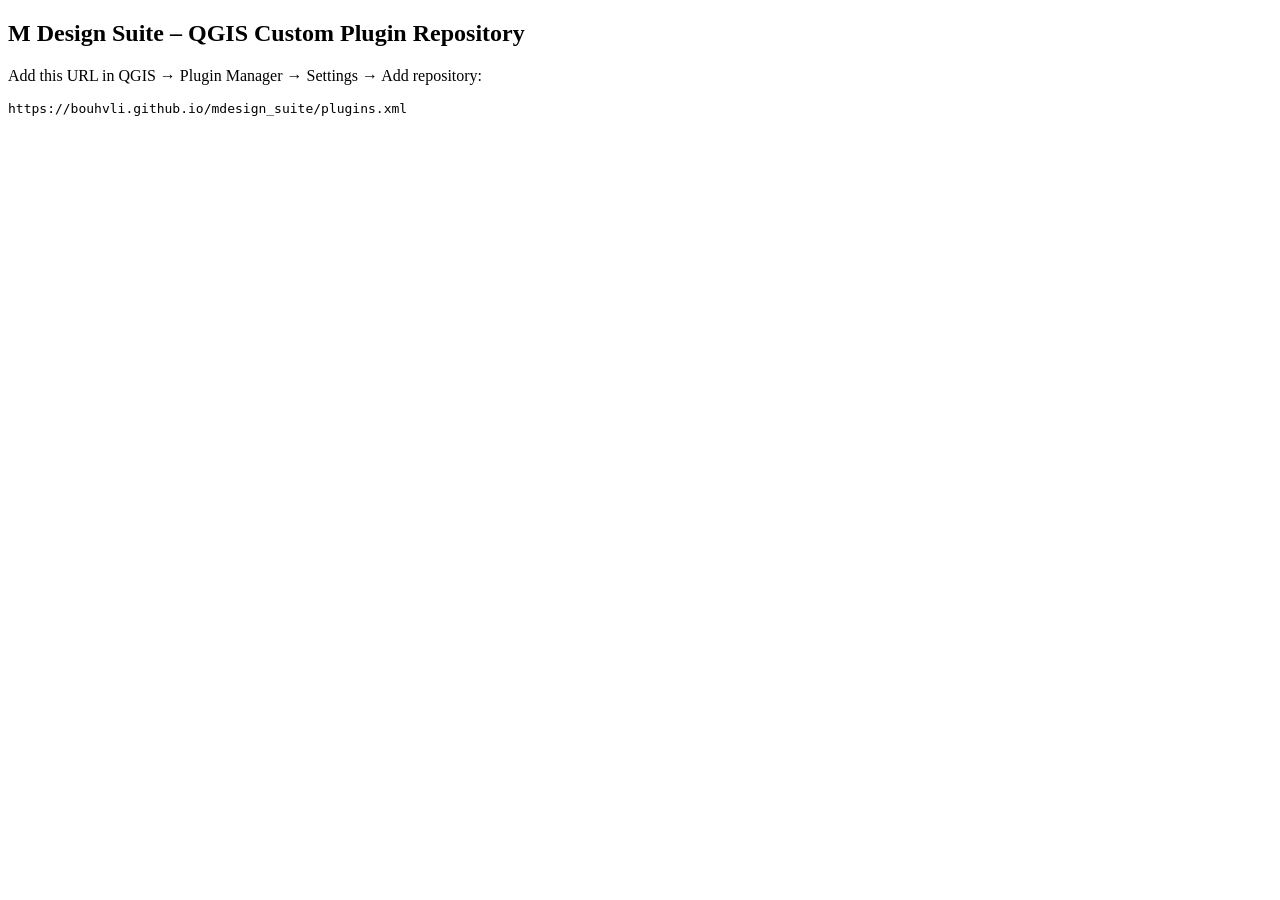
<file: index.html>
<!DOCTYPE html>
<html>
<head><title>M Design Suite – QGIS Plugin Repository</title></head>
<body>
  <h2>M Design Suite – QGIS Custom Plugin Repository</h2>
  <p>Add this URL in QGIS → Plugin Manager → Settings → Add repository:</p>
  <pre>https://bouhvli.github.io/mdesign_suite/plugins.xml</pre>
</body>
</html>
</file>
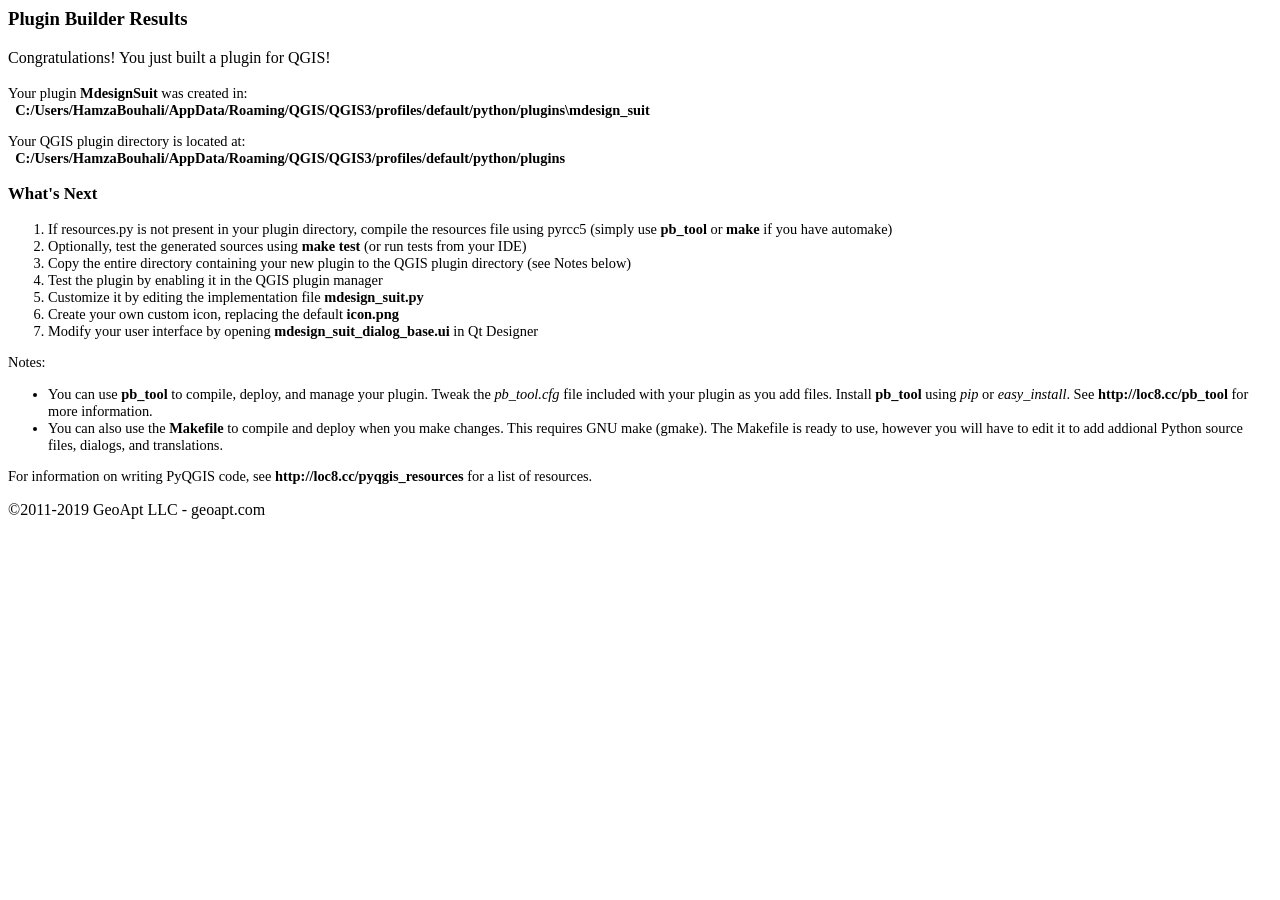
<file: README.html>
<html>
<body>
<h3>Plugin Builder Results</h3>

Congratulations! You just built a plugin for QGIS!<br/><br />

<div id='help' style='font-size:.9em;'>
Your plugin <b>MdesignSuit</b> was created in:<br>
&nbsp;&nbsp;<b>C:/Users/HamzaBouhali/AppData/Roaming/QGIS/QGIS3/profiles/default/python/plugins\mdesign_suit</b>
<p>
Your QGIS plugin directory is located at:<br>
&nbsp;&nbsp;<b>C:/Users/HamzaBouhali/AppData/Roaming/QGIS/QGIS3/profiles/default/python/plugins</b>
<p>
<h3>What's Next</h3>
<ol>
    <li>If resources.py is not present in your plugin directory, compile the resources file using pyrcc5 (simply use <b>pb_tool</b> or <b>make</b> if you have automake)
    <li>Optionally, test the generated sources using <b>make test</b> (or run tests from your IDE)
    <li>Copy the entire directory containing your new plugin to the QGIS plugin directory (see Notes below)
    <li>Test the plugin by enabling it in the QGIS plugin manager
    <li>Customize it by editing the implementation file <b>mdesign_suit.py</b>
    <li>Create your own custom icon, replacing the default <b>icon.png</b>
    <li>Modify your user interface by opening <b>mdesign_suit_dialog_base.ui</b> in Qt Designer
</ol>
Notes:
<ul>
    <li>You can use <b>pb_tool</b> to compile, deploy, and manage your plugin. Tweak the <i>pb_tool.cfg</i> file included with your plugin as you add files. Install <b>pb_tool</b> using 
        <i>pip</i> or <i>easy_install</i>. See <b>http://loc8.cc/pb_tool</b> for more information.
    <li>You can also use the <b>Makefile</b> to compile and deploy when you
        make changes. This requires GNU make (gmake). The Makefile is ready to use, however you 
        will have to edit it to add addional Python source files, dialogs, and translations.
</ul>
</div>
<div style='font-size:.9em;'>
<p>
For information on writing PyQGIS code, see <b>http://loc8.cc/pyqgis_resources</b> for a list of resources.
</p>
</div>
<p>
&copy;2011-2019 GeoApt LLC - geoapt.com 
</p>
</body>
</html>
</file>
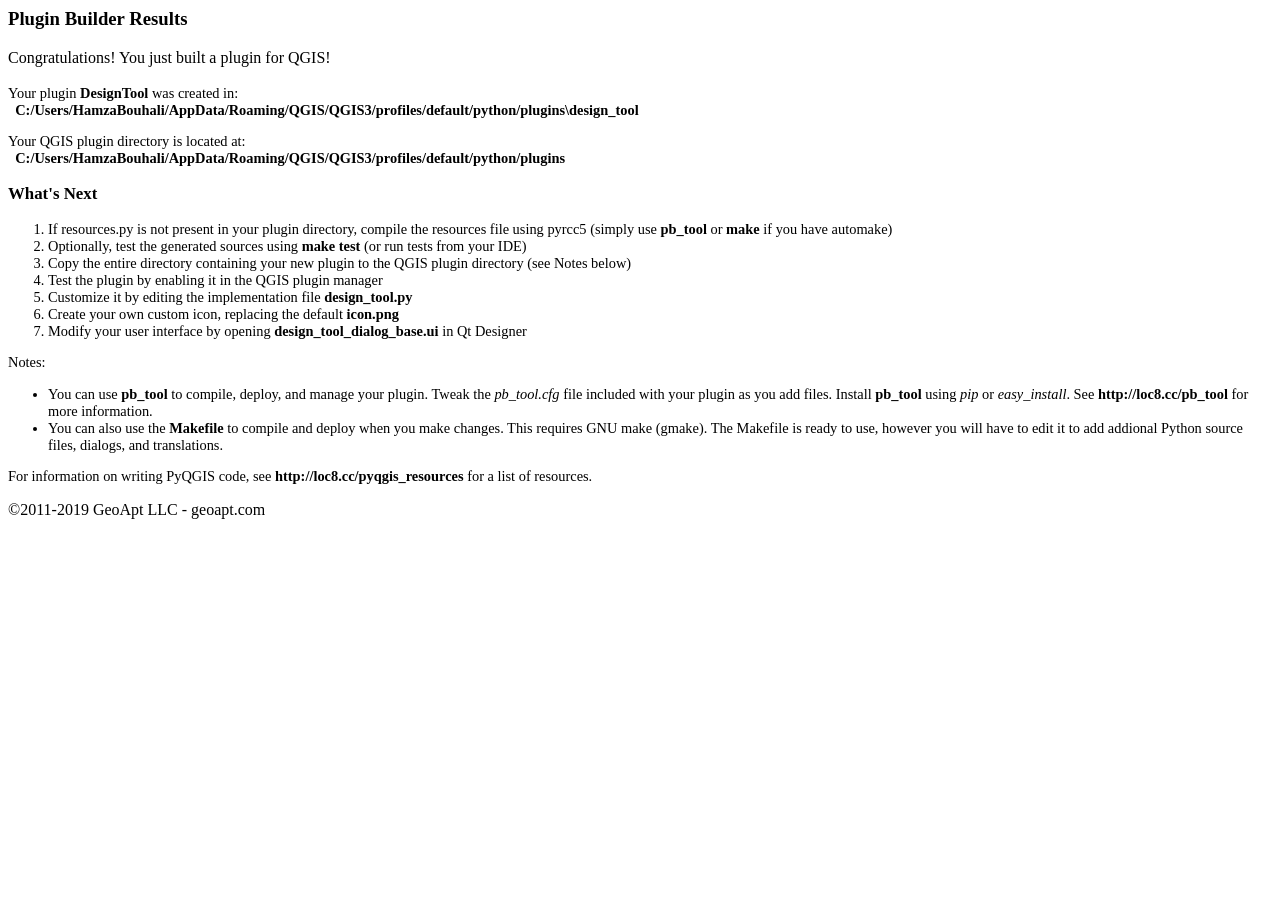
<file: plugins/design_tool/README.html>
<html>
<body>
<h3>Plugin Builder Results</h3>

Congratulations! You just built a plugin for QGIS!<br/><br />

<div id='help' style='font-size:.9em;'>
Your plugin <b>DesignTool</b> was created in:<br>
&nbsp;&nbsp;<b>C:/Users/HamzaBouhali/AppData/Roaming/QGIS/QGIS3/profiles/default/python/plugins\design_tool</b>
<p>
Your QGIS plugin directory is located at:<br>
&nbsp;&nbsp;<b>C:/Users/HamzaBouhali/AppData/Roaming/QGIS/QGIS3/profiles/default/python/plugins</b>
<p>
<h3>What's Next</h3>
<ol>
    <li>If resources.py is not present in your plugin directory, compile the resources file using pyrcc5 (simply use <b>pb_tool</b> or <b>make</b> if you have automake)
    <li>Optionally, test the generated sources using <b>make test</b> (or run tests from your IDE)
    <li>Copy the entire directory containing your new plugin to the QGIS plugin directory (see Notes below)
    <li>Test the plugin by enabling it in the QGIS plugin manager
    <li>Customize it by editing the implementation file <b>design_tool.py</b>
    <li>Create your own custom icon, replacing the default <b>icon.png</b>
    <li>Modify your user interface by opening <b>design_tool_dialog_base.ui</b> in Qt Designer
</ol>
Notes:
<ul>
    <li>You can use <b>pb_tool</b> to compile, deploy, and manage your plugin. Tweak the <i>pb_tool.cfg</i> file included with your plugin as you add files. Install <b>pb_tool</b> using 
        <i>pip</i> or <i>easy_install</i>. See <b>http://loc8.cc/pb_tool</b> for more information.
    <li>You can also use the <b>Makefile</b> to compile and deploy when you
        make changes. This requires GNU make (gmake). The Makefile is ready to use, however you 
        will have to edit it to add addional Python source files, dialogs, and translations.
</ul>
</div>
<div style='font-size:.9em;'>
<p>
For information on writing PyQGIS code, see <b>http://loc8.cc/pyqgis_resources</b> for a list of resources.
</p>
</div>
<p>
&copy;2011-2019 GeoApt LLC - geoapt.com 
</p>
</body>
</html>
</file>
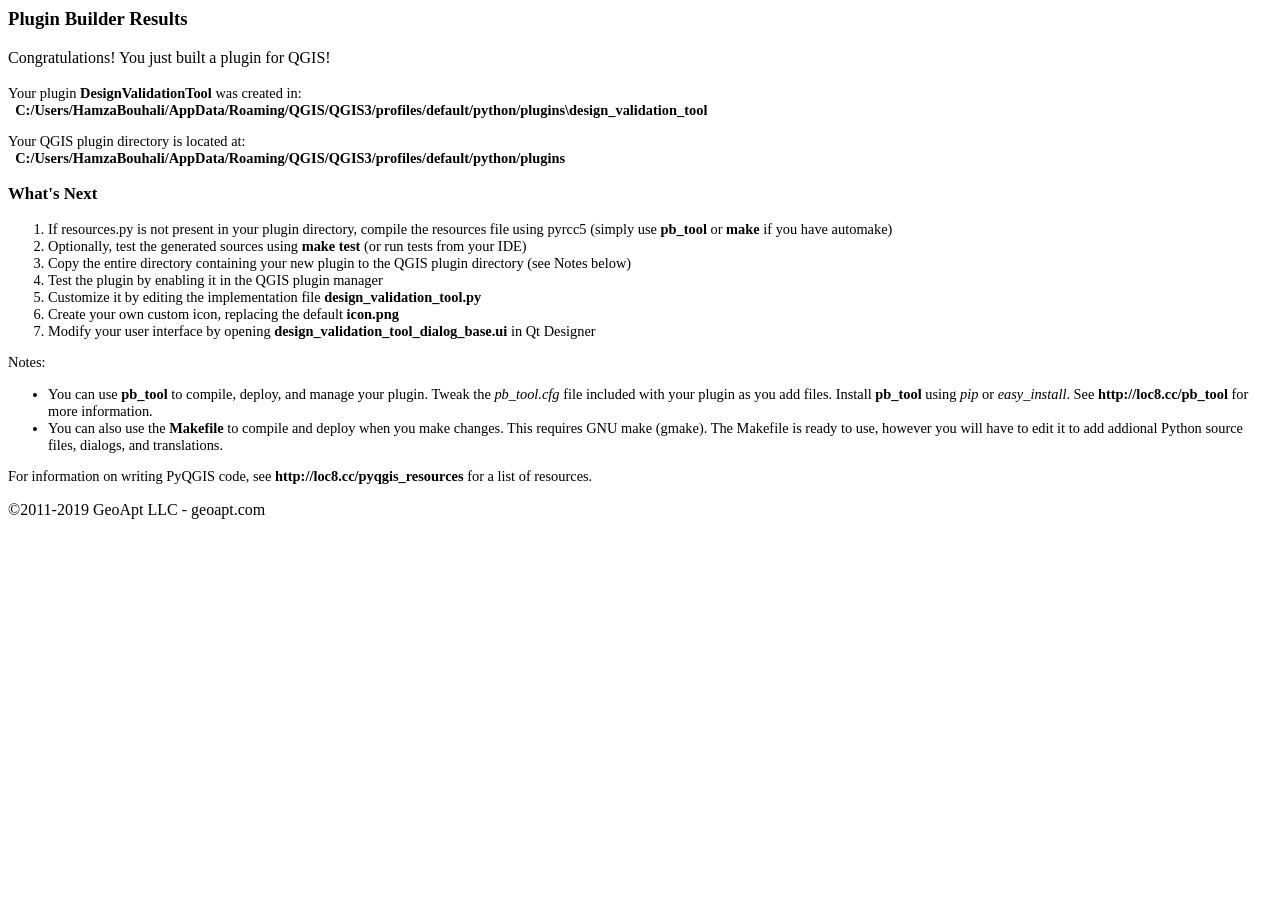
<file: plugins/design_validation_tool/README.html>
<html>
<body>
<h3>Plugin Builder Results</h3>

Congratulations! You just built a plugin for QGIS!<br/><br />

<div id='help' style='font-size:.9em;'>
Your plugin <b>DesignValidationTool</b> was created in:<br>
&nbsp;&nbsp;<b>C:/Users/HamzaBouhali/AppData/Roaming/QGIS/QGIS3/profiles/default/python/plugins\design_validation_tool</b>
<p>
Your QGIS plugin directory is located at:<br>
&nbsp;&nbsp;<b>C:/Users/HamzaBouhali/AppData/Roaming/QGIS/QGIS3/profiles/default/python/plugins</b>
<p>
<h3>What's Next</h3>
<ol>
    <li>If resources.py is not present in your plugin directory, compile the resources file using pyrcc5 (simply use <b>pb_tool</b> or <b>make</b> if you have automake)
    <li>Optionally, test the generated sources using <b>make test</b> (or run tests from your IDE)
    <li>Copy the entire directory containing your new plugin to the QGIS plugin directory (see Notes below)
    <li>Test the plugin by enabling it in the QGIS plugin manager
    <li>Customize it by editing the implementation file <b>design_validation_tool.py</b>
    <li>Create your own custom icon, replacing the default <b>icon.png</b>
    <li>Modify your user interface by opening <b>design_validation_tool_dialog_base.ui</b> in Qt Designer
</ol>
Notes:
<ul>
    <li>You can use <b>pb_tool</b> to compile, deploy, and manage your plugin. Tweak the <i>pb_tool.cfg</i> file included with your plugin as you add files. Install <b>pb_tool</b> using 
        <i>pip</i> or <i>easy_install</i>. See <b>http://loc8.cc/pb_tool</b> for more information.
    <li>You can also use the <b>Makefile</b> to compile and deploy when you
        make changes. This requires GNU make (gmake). The Makefile is ready to use, however you 
        will have to edit it to add addional Python source files, dialogs, and translations.
</ul>
</div>
<div style='font-size:.9em;'>
<p>
For information on writing PyQGIS code, see <b>http://loc8.cc/pyqgis_resources</b> for a list of resources.
</p>
</div>
<p>
&copy;2011-2019 GeoApt LLC - geoapt.com 
</p>
</body>
</html>
</file>
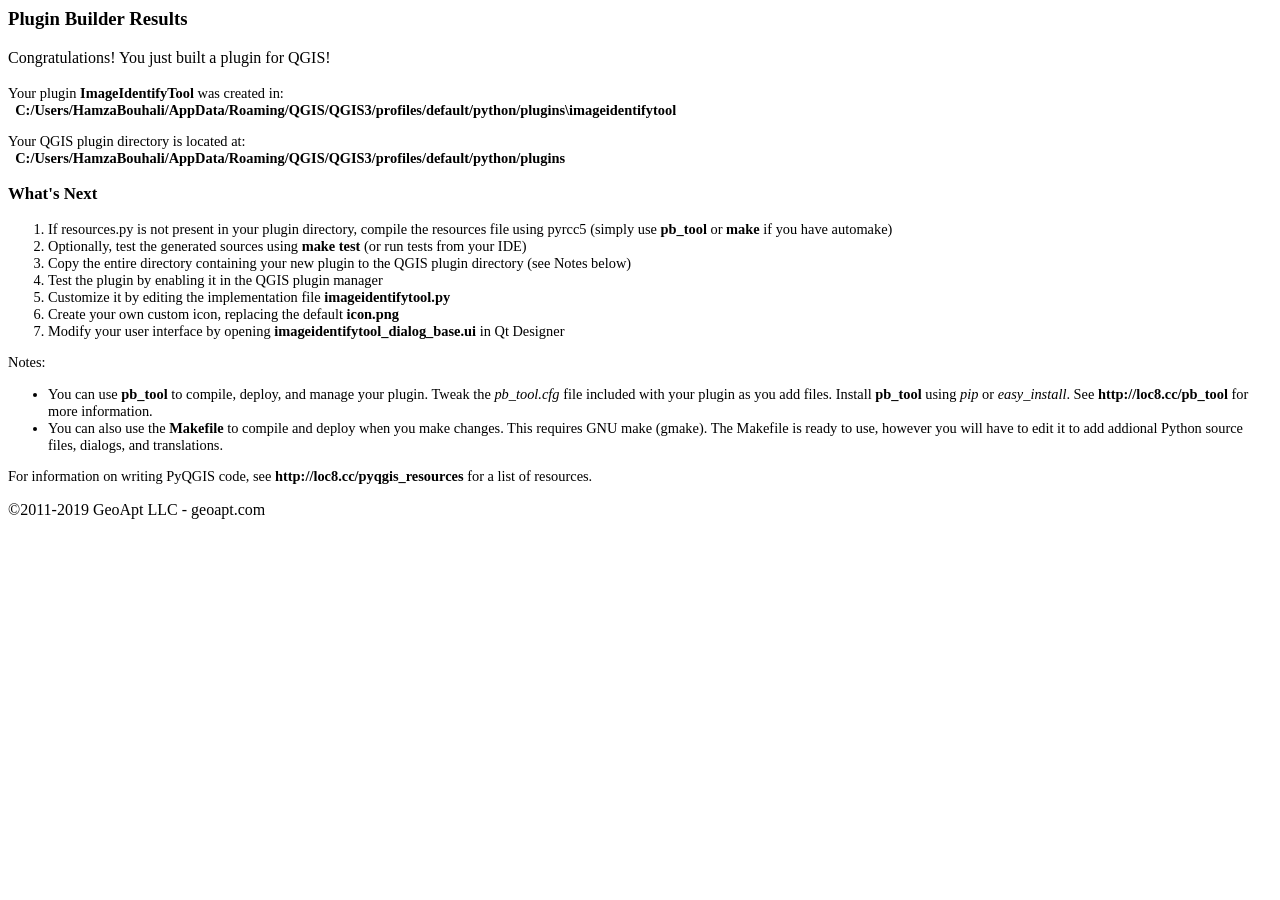
<file: plugins/image_identify_tool/README.html>
<html>
<body>
<h3>Plugin Builder Results</h3>

Congratulations! You just built a plugin for QGIS!<br/><br />

<div id='help' style='font-size:.9em;'>
Your plugin <b>ImageIdentifyTool</b> was created in:<br>
&nbsp;&nbsp;<b>C:/Users/HamzaBouhali/AppData/Roaming/QGIS/QGIS3/profiles/default/python/plugins\imageidentifytool</b>
<p>
Your QGIS plugin directory is located at:<br>
&nbsp;&nbsp;<b>C:/Users/HamzaBouhali/AppData/Roaming/QGIS/QGIS3/profiles/default/python/plugins</b>
<p>
<h3>What's Next</h3>
<ol>
    <li>If resources.py is not present in your plugin directory, compile the resources file using pyrcc5 (simply use <b>pb_tool</b> or <b>make</b> if you have automake)
    <li>Optionally, test the generated sources using <b>make test</b> (or run tests from your IDE)
    <li>Copy the entire directory containing your new plugin to the QGIS plugin directory (see Notes below)
    <li>Test the plugin by enabling it in the QGIS plugin manager
    <li>Customize it by editing the implementation file <b>imageidentifytool.py</b>
    <li>Create your own custom icon, replacing the default <b>icon.png</b>
    <li>Modify your user interface by opening <b>imageidentifytool_dialog_base.ui</b> in Qt Designer
</ol>
Notes:
<ul>
    <li>You can use <b>pb_tool</b> to compile, deploy, and manage your plugin. Tweak the <i>pb_tool.cfg</i> file included with your plugin as you add files. Install <b>pb_tool</b> using 
        <i>pip</i> or <i>easy_install</i>. See <b>http://loc8.cc/pb_tool</b> for more information.
    <li>You can also use the <b>Makefile</b> to compile and deploy when you
        make changes. This requires GNU make (gmake). The Makefile is ready to use, however you 
        will have to edit it to add addional Python source files, dialogs, and translations.
</ul>
</div>
<div style='font-size:.9em;'>
<p>
For information on writing PyQGIS code, see <b>http://loc8.cc/pyqgis_resources</b> for a list of resources.
</p>
</div>
<p>
&copy;2011-2019 GeoApt LLC - geoapt.com 
</p>
</body>
</html>
</file>
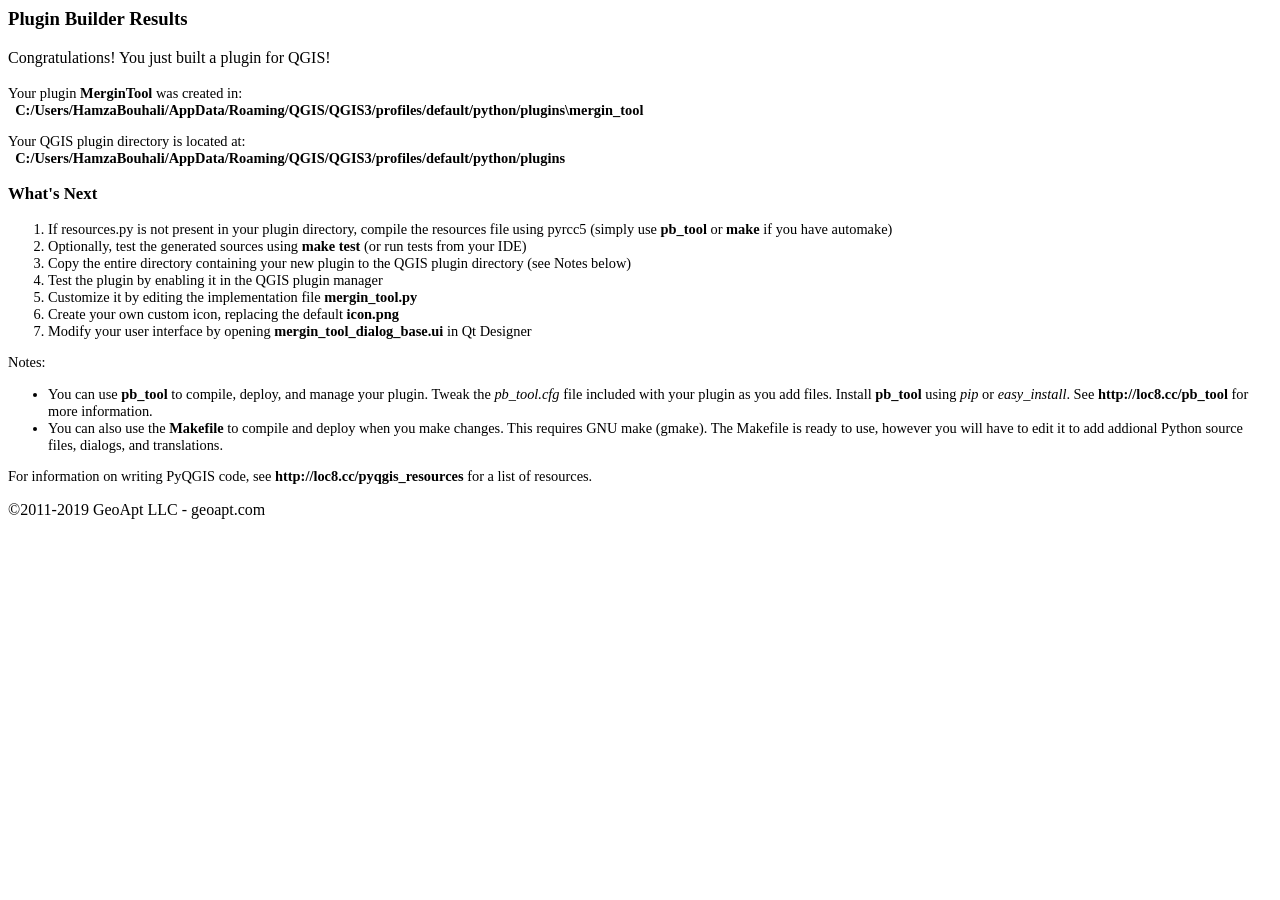
<file: plugins/mergin_tool/README.html>
<html>
<body>
<h3>Plugin Builder Results</h3>

Congratulations! You just built a plugin for QGIS!<br/><br />

<div id='help' style='font-size:.9em;'>
Your plugin <b>MerginTool</b> was created in:<br>
&nbsp;&nbsp;<b>C:/Users/HamzaBouhali/AppData/Roaming/QGIS/QGIS3/profiles/default/python/plugins\mergin_tool</b>
<p>
Your QGIS plugin directory is located at:<br>
&nbsp;&nbsp;<b>C:/Users/HamzaBouhali/AppData/Roaming/QGIS/QGIS3/profiles/default/python/plugins</b>
<p>
<h3>What's Next</h3>
<ol>
    <li>If resources.py is not present in your plugin directory, compile the resources file using pyrcc5 (simply use <b>pb_tool</b> or <b>make</b> if you have automake)
    <li>Optionally, test the generated sources using <b>make test</b> (or run tests from your IDE)
    <li>Copy the entire directory containing your new plugin to the QGIS plugin directory (see Notes below)
    <li>Test the plugin by enabling it in the QGIS plugin manager
    <li>Customize it by editing the implementation file <b>mergin_tool.py</b>
    <li>Create your own custom icon, replacing the default <b>icon.png</b>
    <li>Modify your user interface by opening <b>mergin_tool_dialog_base.ui</b> in Qt Designer
</ol>
Notes:
<ul>
    <li>You can use <b>pb_tool</b> to compile, deploy, and manage your plugin. Tweak the <i>pb_tool.cfg</i> file included with your plugin as you add files. Install <b>pb_tool</b> using 
        <i>pip</i> or <i>easy_install</i>. See <b>http://loc8.cc/pb_tool</b> for more information.
    <li>You can also use the <b>Makefile</b> to compile and deploy when you
        make changes. This requires GNU make (gmake). The Makefile is ready to use, however you 
        will have to edit it to add addional Python source files, dialogs, and translations.
</ul>
</div>
<div style='font-size:.9em;'>
<p>
For information on writing PyQGIS code, see <b>http://loc8.cc/pyqgis_resources</b> for a list of resources.
</p>
</div>
<p>
&copy;2011-2019 GeoApt LLC - geoapt.com 
</p>
</body>
</html>
</file>
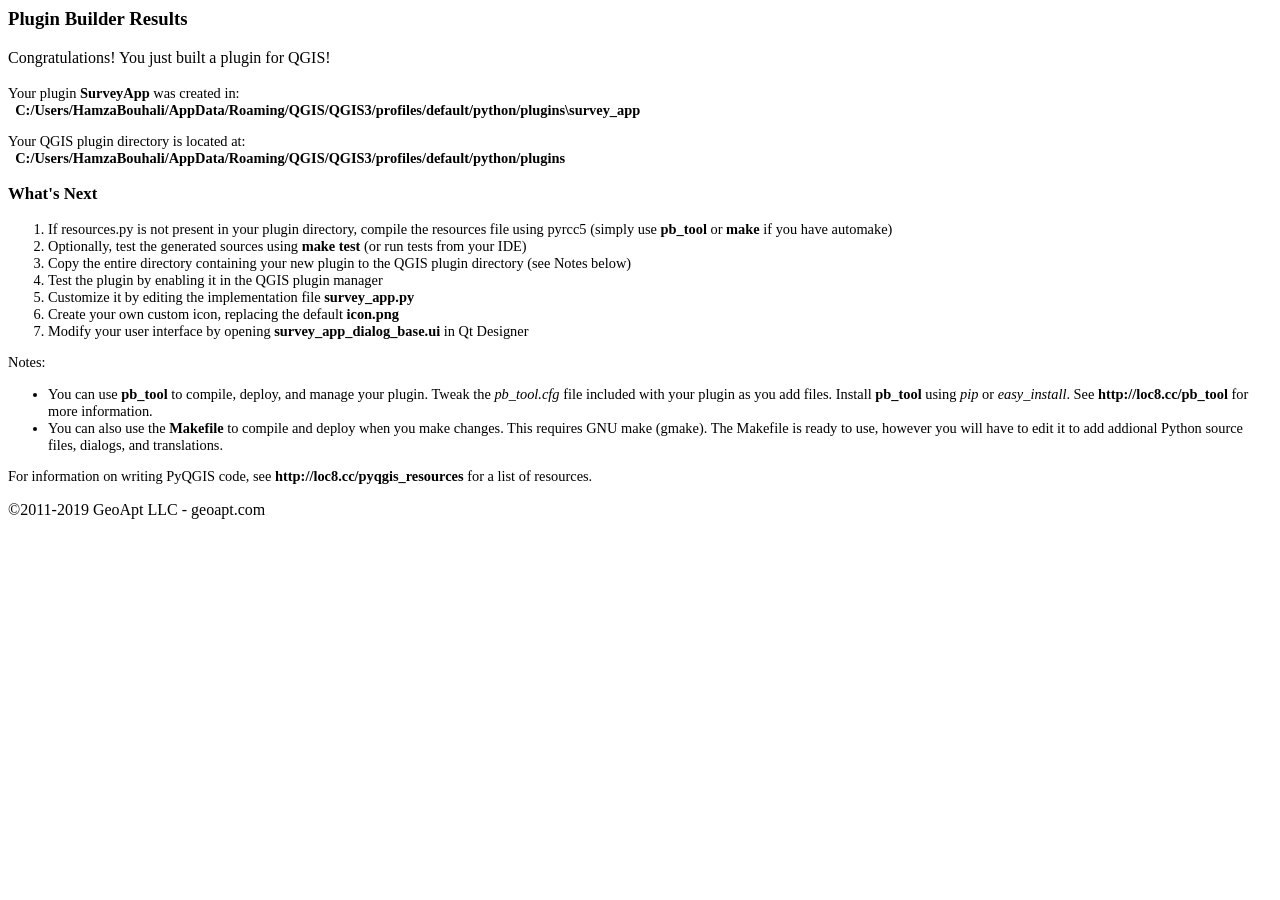
<file: plugins/survey_app/README.html>
<html>
<body>
<h3>Plugin Builder Results</h3>

Congratulations! You just built a plugin for QGIS!<br/><br />

<div id='help' style='font-size:.9em;'>
Your plugin <b>SurveyApp</b> was created in:<br>
&nbsp;&nbsp;<b>C:/Users/HamzaBouhali/AppData/Roaming/QGIS/QGIS3/profiles/default/python/plugins\survey_app</b>
<p>
Your QGIS plugin directory is located at:<br>
&nbsp;&nbsp;<b>C:/Users/HamzaBouhali/AppData/Roaming/QGIS/QGIS3/profiles/default/python/plugins</b>
<p>
<h3>What's Next</h3>
<ol>
    <li>If resources.py is not present in your plugin directory, compile the resources file using pyrcc5 (simply use <b>pb_tool</b> or <b>make</b> if you have automake)
    <li>Optionally, test the generated sources using <b>make test</b> (or run tests from your IDE)
    <li>Copy the entire directory containing your new plugin to the QGIS plugin directory (see Notes below)
    <li>Test the plugin by enabling it in the QGIS plugin manager
    <li>Customize it by editing the implementation file <b>survey_app.py</b>
    <li>Create your own custom icon, replacing the default <b>icon.png</b>
    <li>Modify your user interface by opening <b>survey_app_dialog_base.ui</b> in Qt Designer
</ol>
Notes:
<ul>
    <li>You can use <b>pb_tool</b> to compile, deploy, and manage your plugin. Tweak the <i>pb_tool.cfg</i> file included with your plugin as you add files. Install <b>pb_tool</b> using 
        <i>pip</i> or <i>easy_install</i>. See <b>http://loc8.cc/pb_tool</b> for more information.
    <li>You can also use the <b>Makefile</b> to compile and deploy when you
        make changes. This requires GNU make (gmake). The Makefile is ready to use, however you 
        will have to edit it to add addional Python source files, dialogs, and translations.
</ul>
</div>
<div style='font-size:.9em;'>
<p>
For information on writing PyQGIS code, see <b>http://loc8.cc/pyqgis_resources</b> for a list of resources.
</p>
</div>
<p>
&copy;2011-2019 GeoApt LLC - geoapt.com 
</p>
</body>
</html>
</file>
